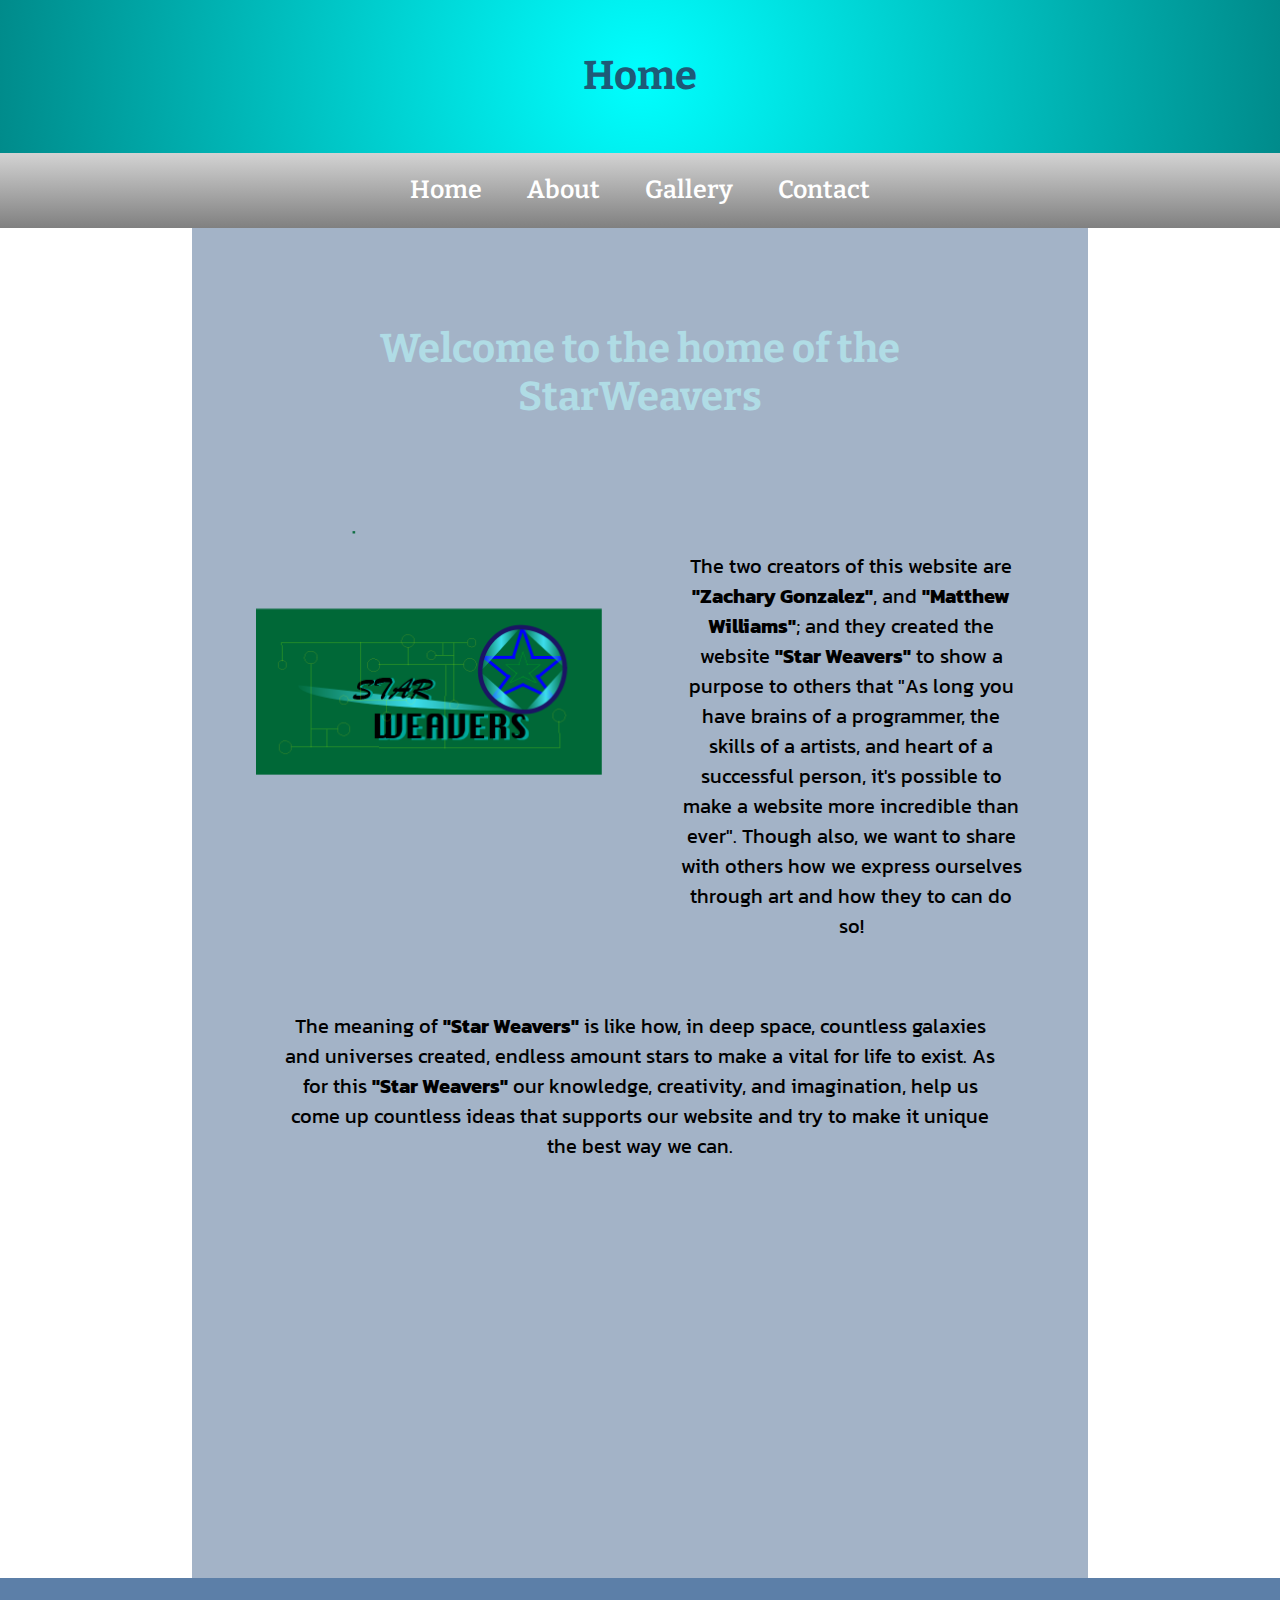
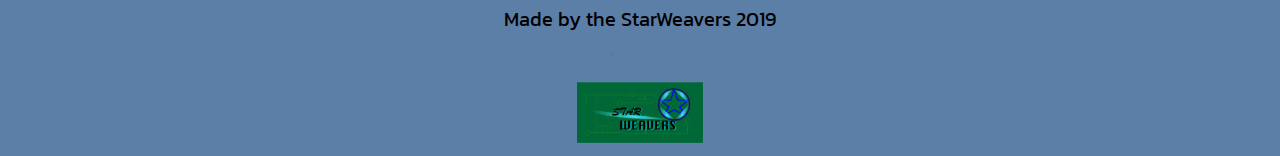
<file: pages/index.html>
<!DOCTYPE html>
<html>
    <head>
        <title>Star Central</title>
        <link rel="Stylesheet" type="text/css" href="../style.css">
        <link href="https://fonts.googleapis.com/css?family=Bitter|Kanit|Varela+Round" rel="stylesheet">
    </head>
    <body>
        <!-- Remember to a add grey background in css -->
        <div id="header">
             <!--This is where an image with text in it will go -->
            <h1>Home</h1>
        </div>
        <div id="navbar">   
            <!--Please change background and center this-->
            <ul class="nav">
                <li><a href="index.html">Home</a></li>
                <li><a href="about.html">About</a></li>
                <li><a href="gallery.html">Gallery</a></li>
                <li><a href="contact.html">Contact</a></li>
            </ul>
        </div>
        <div id="content" class="full-height">
            <div class="titlepositioning">
                  <h2>Welcome to the home of the StarWeavers</h2>            
            </div>
          
            <div class="floatleft half-width half-height">
                <!-- This will be a spot holder for a picture -->
                <img src="../images/Star_weavers.png" class="widthheightlimit">
            </div>
            <div class="floatright half-width half-height">
                <!-- This will be a spot holder for text. A brief summary of our website-->
                <p>The two creators of this website are <b>"Zachary Gonzalez"</b>, and <b>"Matthew Williams"</b>; 
                   and they created the website  <b>"Star Weavers"</b> to show a purpose to others that 
                    "As long you have brains of a programmer, the skills of a artists, and heart of a successful person, it's possible to make a website more incredible than ever".
                    Though also, we want to share with others how we express ourselves through art and how they to can do so!
                </p>
            </div>
         
            <div class="floatleft content half-height">
                <!-- This will be a spot holder for text. A brief summary of our website-->
                <p>The meaning of <b>"Star Weavers"</b> is like how, in deep space, countless galaxies and universes created, endless amount stars to make a vital for life to exist. 
                    As for this  <b>"Star Weavers"</b> our knowledge, creativity, and imagination, help us come up countless ideas that supports our website and try to make it unique the best way we can.
                </p>
            </div>
            
        </div>
        <div id="footer">
            <p>Made by the StarWeavers 2019</p>
            <img src="../images/Star_weavers.png" class="footerlogolimit">            
            
            <!-- Make small for copyrigt stuff-->
        </div>
        
    </body>
</html>
</file>
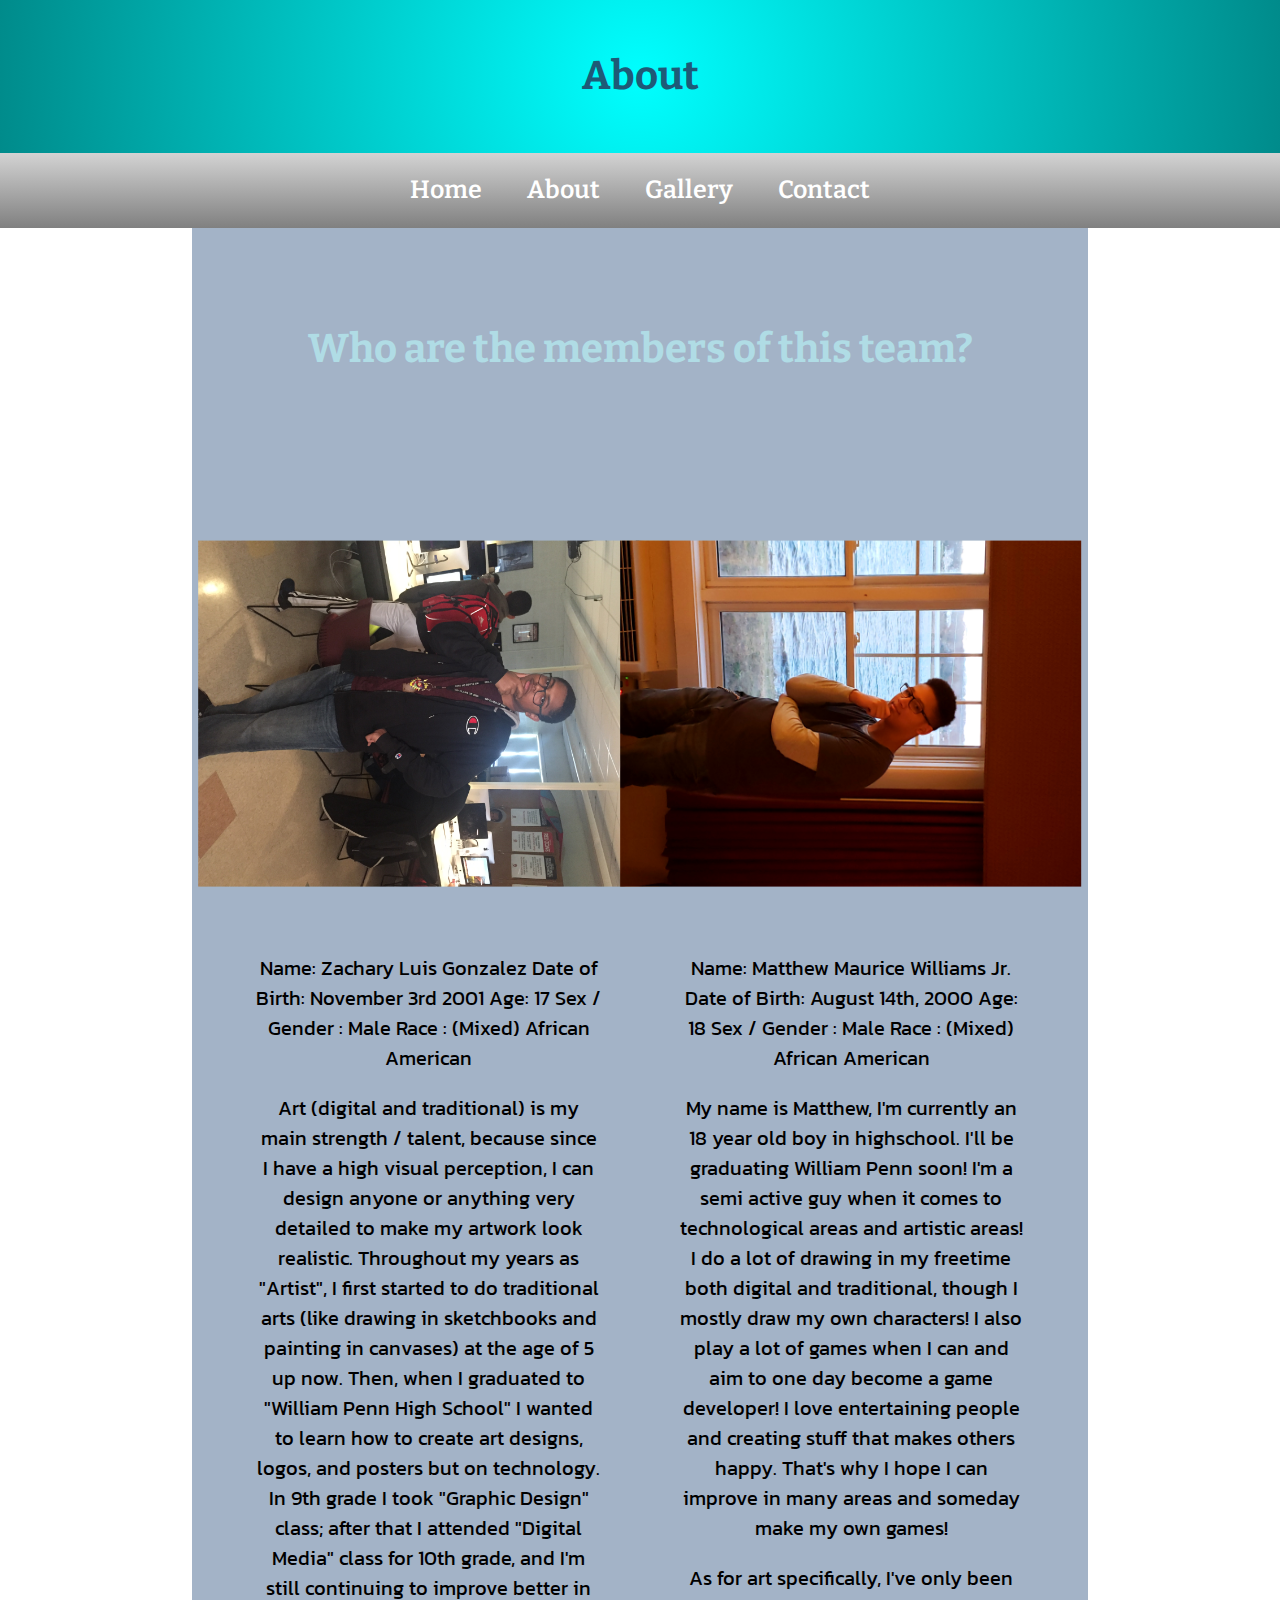
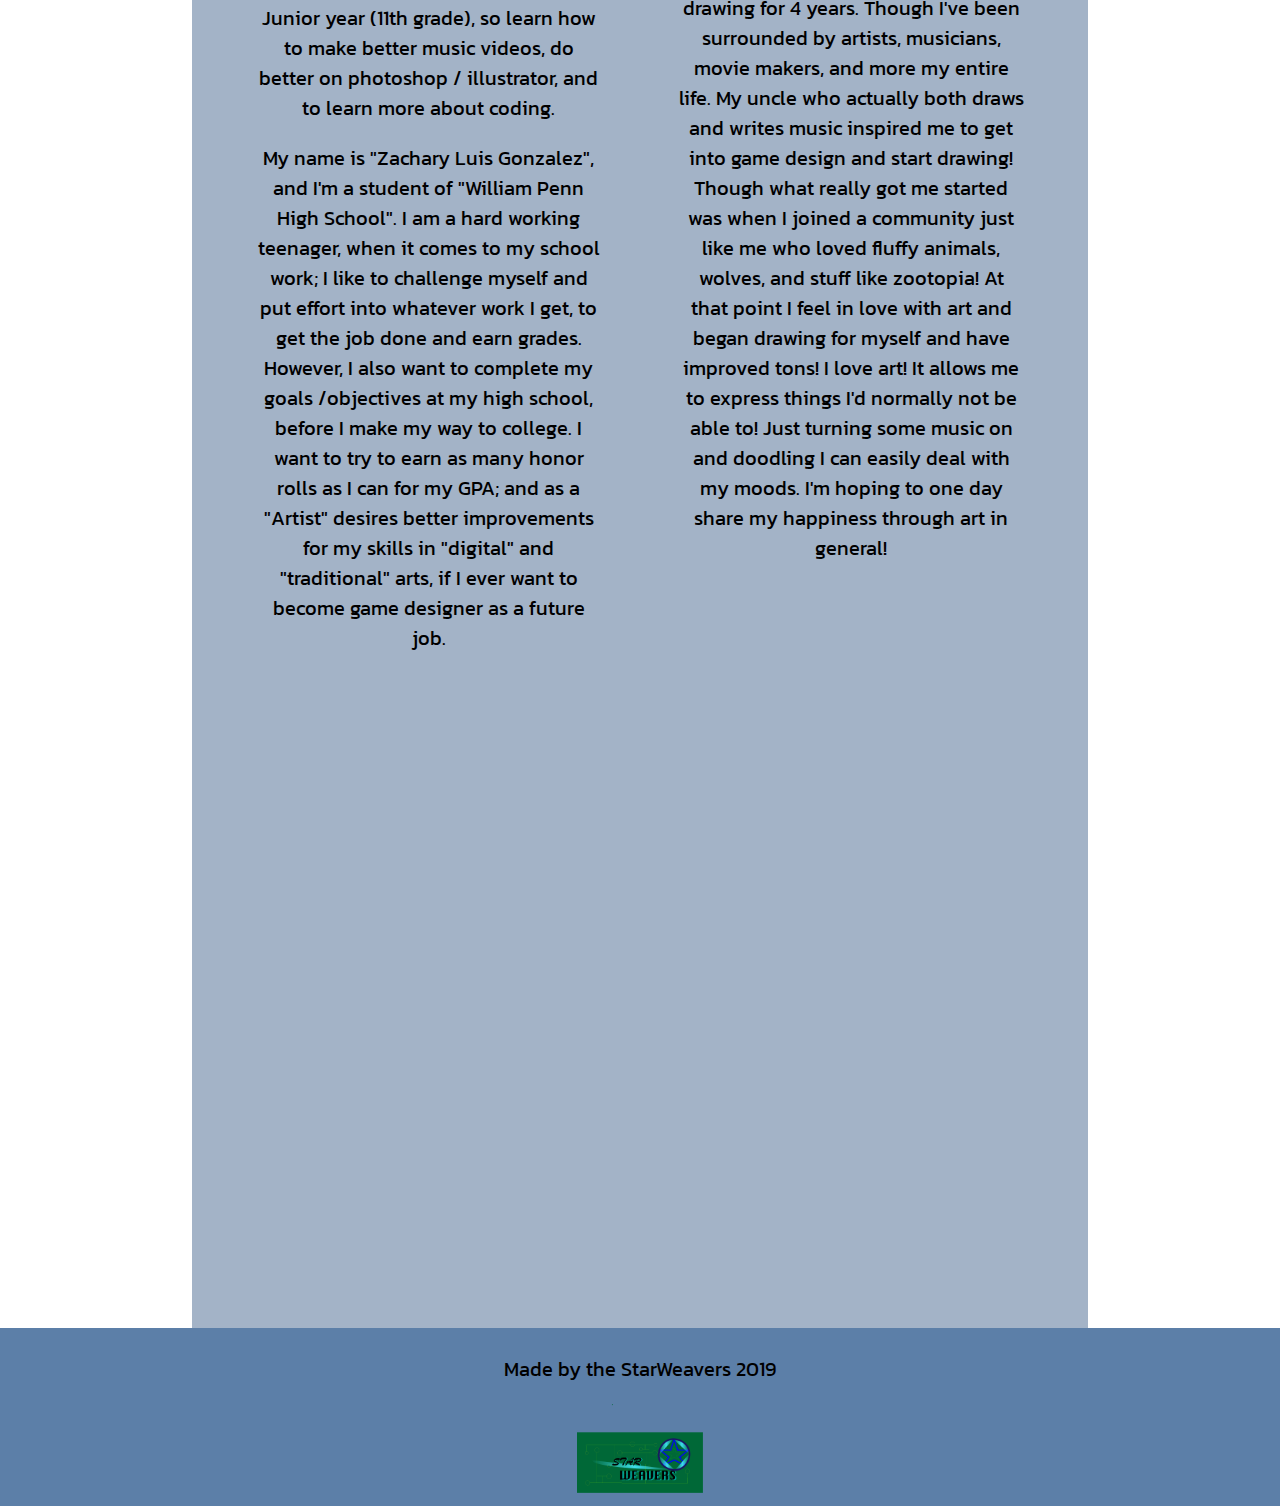
<file: pages/about.html>
<!DOCTYPE html>
<html>
    <head>
        <title>Star Central</title>
        <link rel="Stylesheet" type="text/css" href="../style.css">
        <link href="https://fonts.googleapis.com/css?family=Bitter|Kanit|Varela+Round" rel="stylesheet">
    </head>
    <body>
        <!-- Remember to a add grey background in css -->
        <div id="header">
             <!--This is where an image with text in it will go -->
            <h1>About</h1>
        </div>
        <div id="navbar">   
            <!--Please change background and center this-->
            <ul class="nav">
                <li><a href="index.html">Home</a></li>
                <li><a href="about.html">About</a></li>
                <li><a href="gallery.html">Gallery</a></li>
                <li><a href="contact.html">Contact</a></li>
            </ul>
        </div>
        <div id="content" class="extra-height">
            <div class="titlepositioning">
                   <h2>Who are the members of this team?</h2>
            </div>
         
           <div class="floatleft half-width half-height">
                <!-- This will be a spot holder for a picture -->
                <img src="../images/Zack.jpeg" class="widthheightlimit rotate">
            </div>
          
       
            <div class="floatright half-width half-height">
                <!-- This will be a spot holder for a picture -->
                <img src="../images/Matt.jpg" class="widthheightlimit rotate">
            </div> 
            <div class="floatright half-width half-height">
                <!-- This will be a spot holder for text. A brief summary of our website-->
               <p>Name: Matthew Maurice Williams Jr.
                Date of Birth: August 14th, 2000 
                Age: 18
                Sex / Gender : Male 
                Race : (Mixed) African American
                </p> 
                <p> My name is Matthew, I'm currently an 18 year old boy in highschool. 
                    I'll be graduating William Penn soon! 
                    I'm a semi active guy when it comes to technological areas and artistic areas! 
                    I do a lot of drawing in my freetime both digital and traditional, though I mostly draw my own characters! 
                    I also play a lot of games when I can and aim to one day become a game developer!
                    I love entertaining people and creating stuff that makes others happy. 
                    That's why I hope I can improve in many areas and someday make my own games!
                </p>
                <p>As for art specifically, I've only been drawing for 4 years. 
                    Though I've been surrounded by artists, musicians, movie makers, and more my entire life.
                    My uncle who actually both draws and writes music inspired me to get into game design and start drawing! 
                    Though what really got me started was when I joined a community just like me who loved fluffy animals, wolves, and stuff like zootopia!
                    At that point I feel in love with art and began drawing for myself and have improved tons!
                    I love art! 
                    It allows me to express things I'd normally not be able to! Just turning some music on and doodling I can easily deal with my moods. 
                    I'm hoping to one day share my happiness through art in general!
                </p>
                
                
            </div>
            <div class="floatleft half-width half-height">
                <!-- This will be a spot holder for text. A brief summary of our website-->
                <p>Name: Zachary Luis Gonzalez 
                    Date of Birth: November 3rd 2001 
                    Age: 17 
                    Sex / Gender : Male 
                     Race : (Mixed) African American
                </p>
                <p>Art (digital and traditional) is my main strength / talent, because since I have a high visual perception, I can design anyone or anything very detailed to make my artwork look realistic. Throughout my years as "Artist", I first started to do traditional arts (like drawing in sketchbooks and painting in canvases) at the age of 5 up now. Then, when I graduated to "William Penn High School" I wanted to learn how to create art designs, logos, and posters but on technology. In 9th grade I took "Graphic Design" class; after that I attended "Digital Media" class for 10th grade, and I'm still continuing to improve better in Junior year (11th grade), so learn how to make better music videos, do better on photoshop / illustrator, and to learn more about coding.  
                </p>
           
                 <p>My name is "Zachary Luis Gonzalez", and I'm a student of "William Penn High School". 
                I am a hard working teenager, when it comes to my school work;
                I like to challenge myself and put effort into whatever work I get, to get the job done and earn grades. 
                However, I also want to complete my goals /objectives at my high school, before I make my way to college. 
                I want to try to earn as many honor rolls as I can for my GPA; and as a "Artist" desires better improvements for my skills in "digital" and "traditional" arts, if I ever want to become game designer as a future job.  
                </p>
              
            </div>
            
        </div>
        <div id="footer">
            <p>Made by the StarWeavers 2019</p>
            <img src="../images/Star_weavers.png" class="footerlogolimit">            
        </div>
        
        
    </body>
</html>
</file>
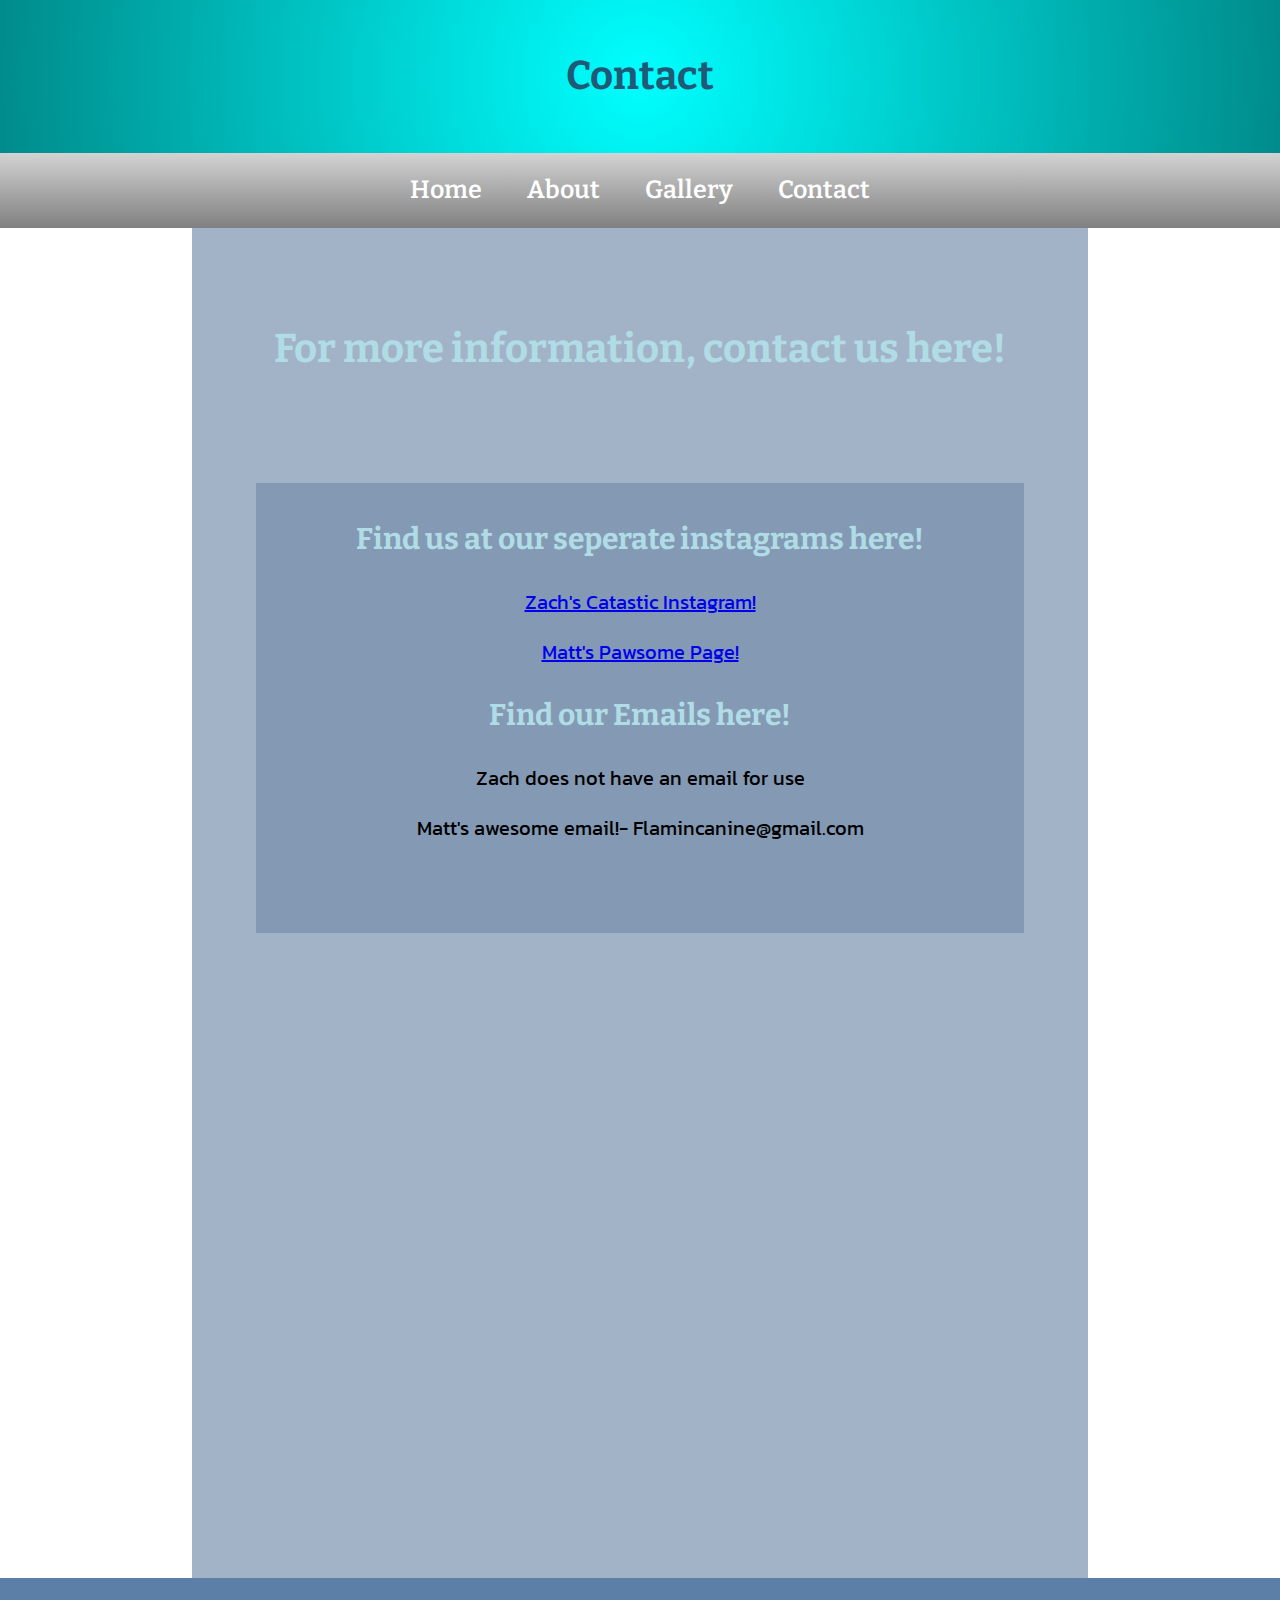
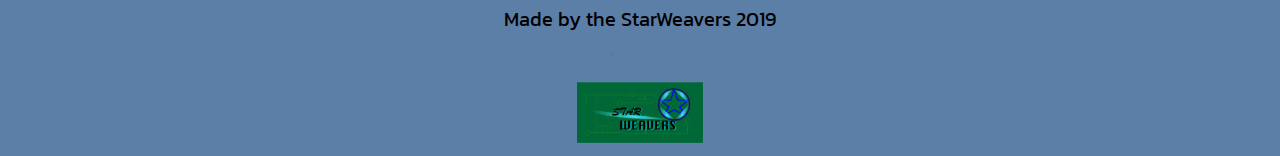
<file: pages/contact.html>
<!DOCTYPE html>
<html>
    <head>
        <title>Star Central</title>
        <link rel="Stylesheet" type="text/css" href="../style.css">
        <link href="https://fonts.googleapis.com/css?family=Bitter|Kanit|Varela+Round" rel="stylesheet">
        
    </head>
    <body>
        <!-- Remember to a add grey background in css -->
        <div id="header">
             <!--This is where an image with text in it will go -->
            <h1>Contact</h1>
        </div>
        <div id="navbar">   
            <ul class="nav">
                <li><a href="index.html">Home</a></li>
                <li><a href="about.html">About</a></li>
                <li><a href="gallery.html">Gallery</a></li>
                <li><a href="contact.html">Contact</a></li>
            </ul>
        </div>
        <div id="content" class="full-height">
            <div class="titlepositioning">
                <h2>For more information, contact us here!</h2>             
            </div>
                    
            <div class="contactspacing background half-height">
                
                <h3>Find us at our seperate instagrams here! </h3>
                <p><a href="https://www.instagram.com/ultimateswordhan64/?hl=en">Zach's Catastic Instagram!</a></p>
                <p><a href="https://www.instagram.com/mattloveswolvez/?hl=en">Matt's Pawsome Page!</a></p>
                <!-- If there is time after this is all done, please make seperate divs for this so as to make them buttons-->
                <h3>Find our Emails here!</h3>
                <p>Zach does not have an email for use</p>
                <p>Matt's awesome email!- Flamincanine@gmail.com</p>
                
            </div>
            
        </div>
        <div id="footer">
            <p>Made by the StarWeavers 2019</p>
            <img src="../images/Star_weavers.png" class="footerlogolimit">            
        </div>
        
    </body>
</html>
</file>
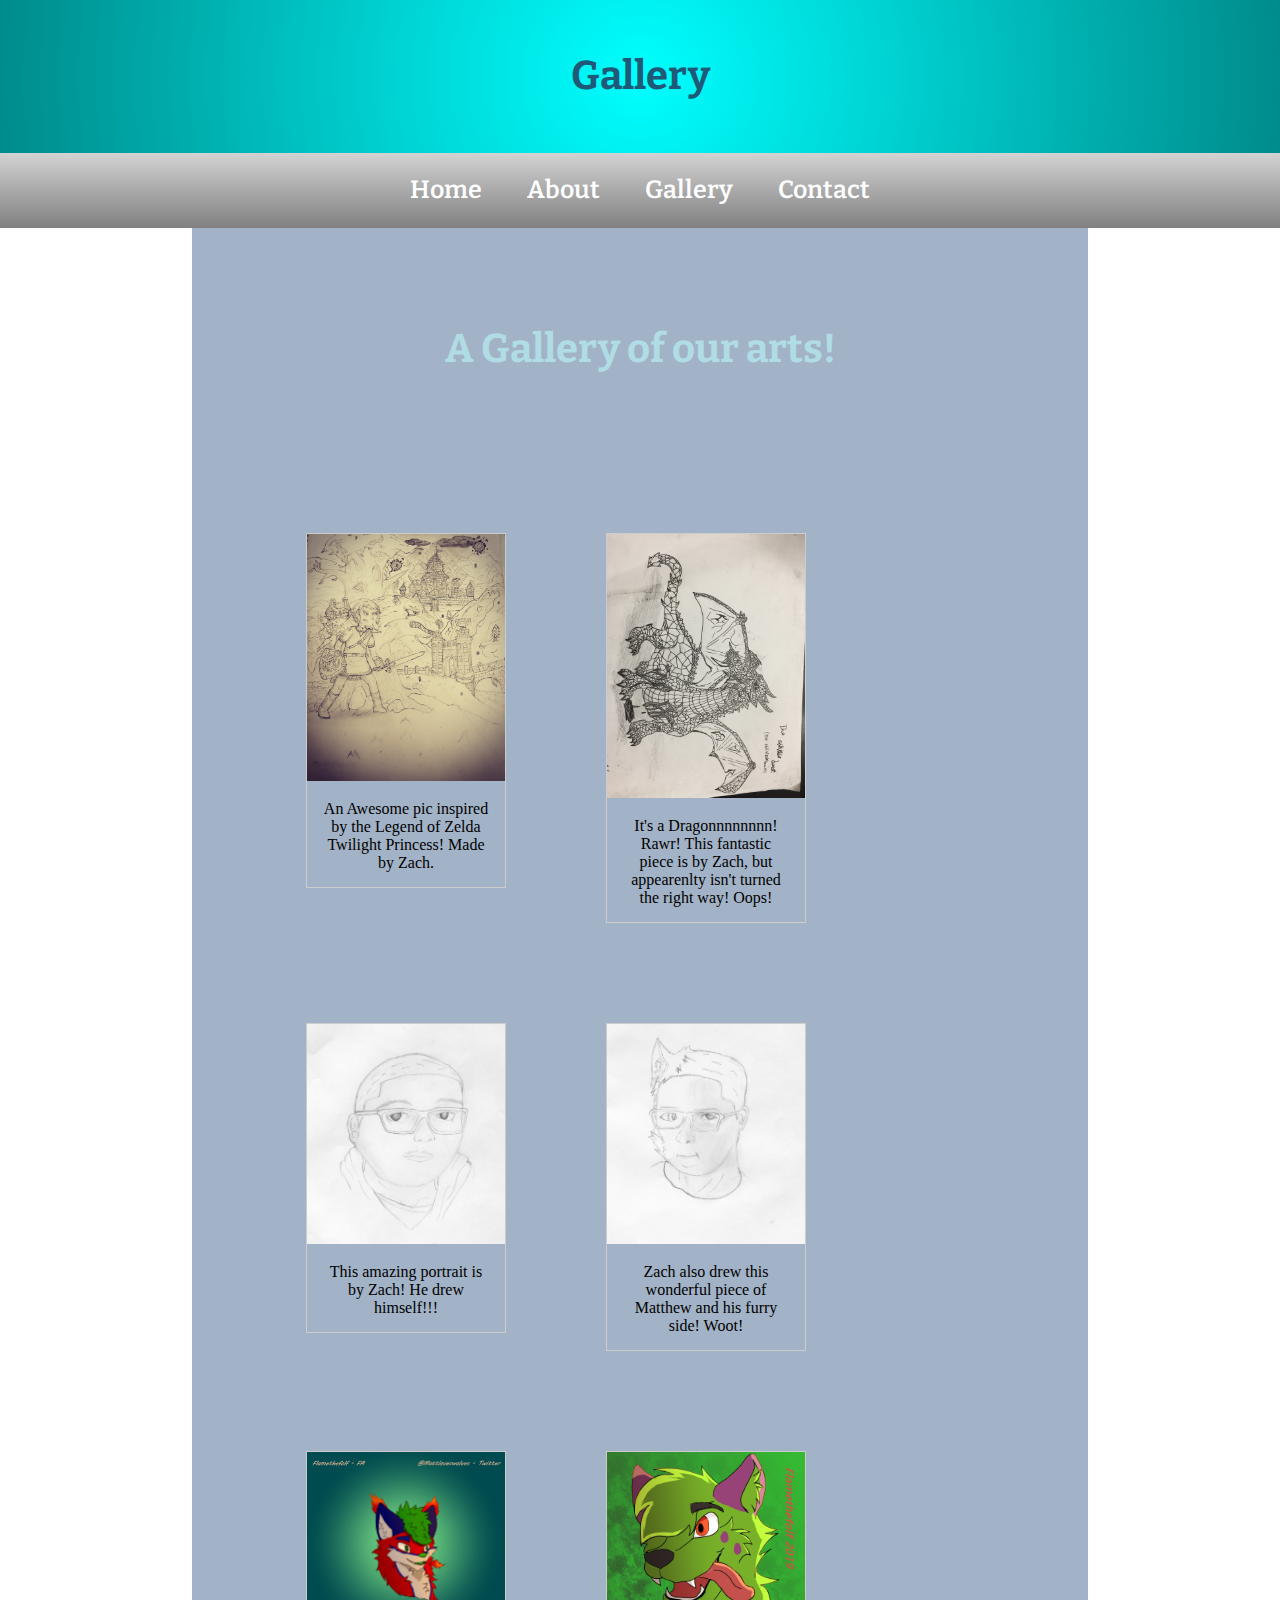
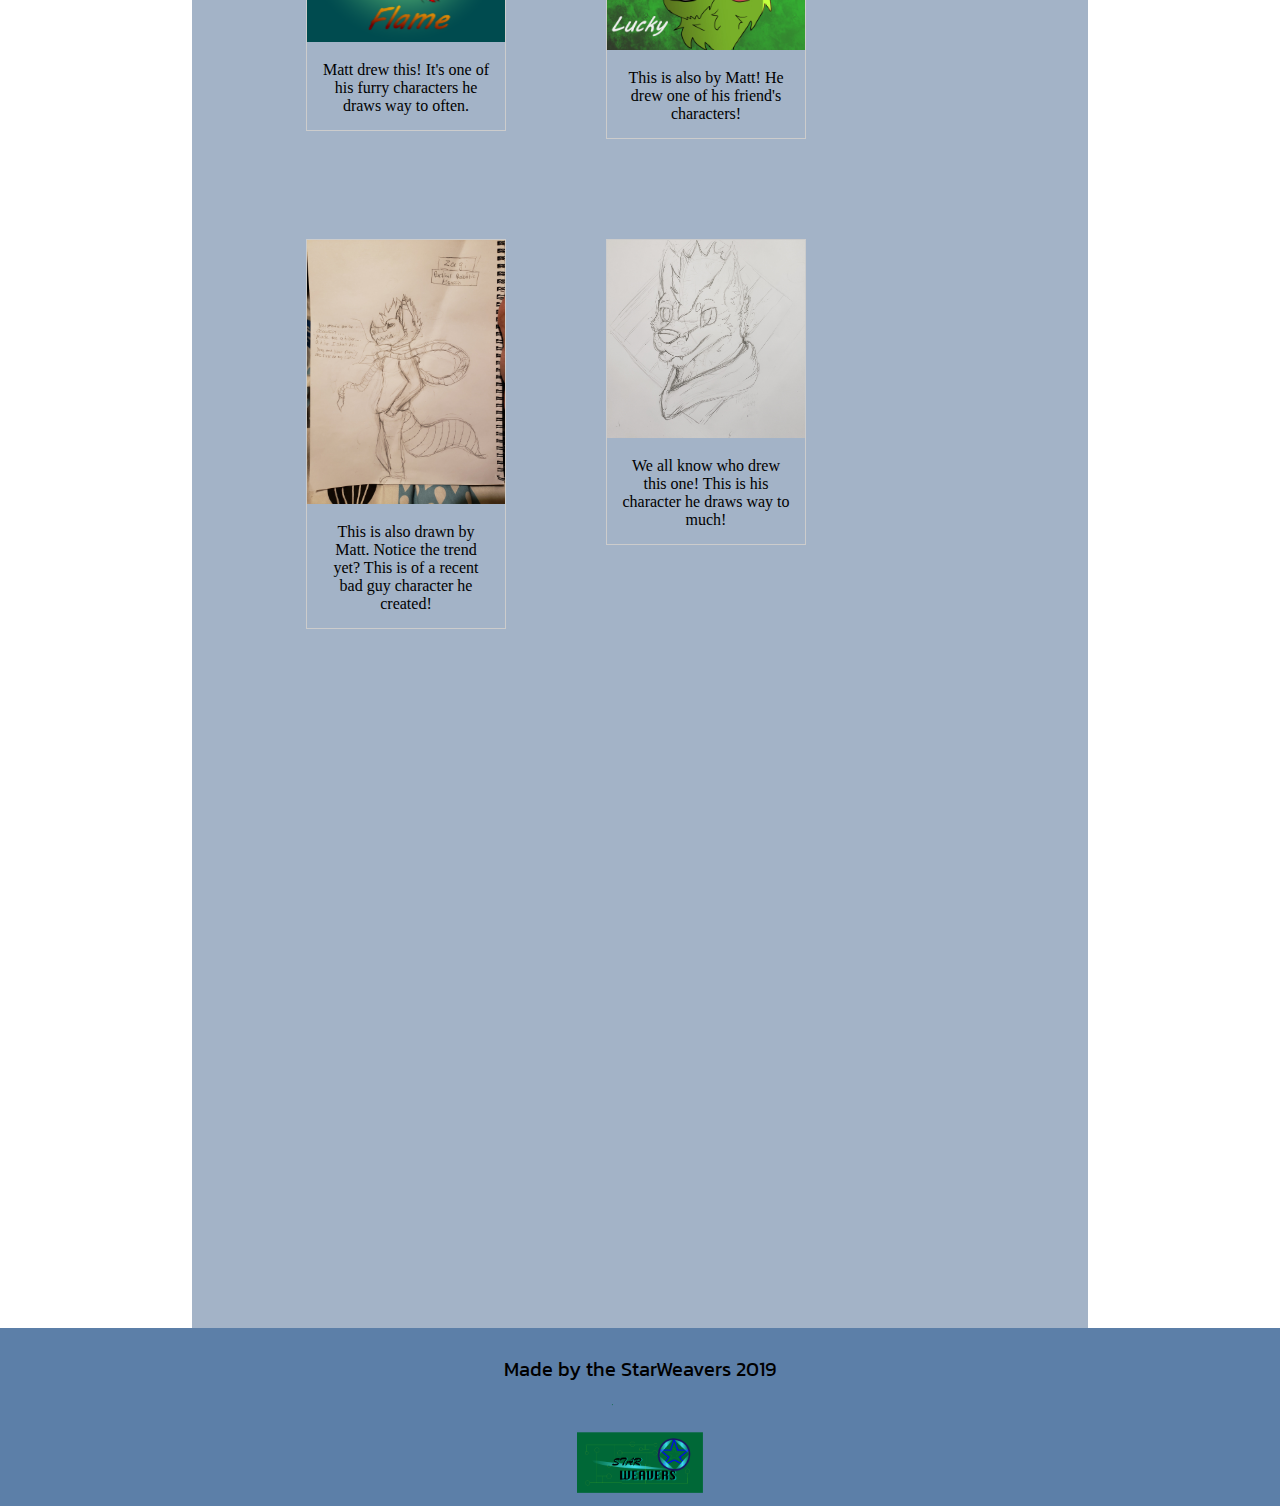
<file: pages/gallery.html>
<!DOCTYPE html>
<html>
    <head>
        <title>Star Central</title>
        <link rel="Stylesheet" type="text/css" href="../style.css">
        <link href="https://fonts.googleapis.com/css?family=Bitter|Kanit|Varela+Round" rel="stylesheet">
    </head>
    <body>
        <!-- Remember to a add grey background in css -->
        <div id="header">
             <!--This is where an image with text in it will go -->
            <h1>Gallery</h1>
        </div>
        <div id="navbar">   
            <!--Please change background and center this-->
            <ul class="nav">
                <li><a href="index.html">Home</a></li>
                <li><a href="about.html">About</a></li>
                <li><a href="gallery.html">Gallery</a></li>
                <li><a href="contact.html">Contact</a></li>
            </ul>
        </div>
        <div id="content" class="extra-height">
            <div class="titlepositioning">
                <h2>A Gallery of our arts!</h2>             
            </div>
                    
            <!-- Make sure to add images and create a serperate div-->
            <div class="gallery">
                <a target="_blank" href="#">
                <img src="../images/ZTPA.jpeg"></a>
                <div class="desc">An Awesome pic inspired by the Legend of Zelda Twilight Princess! Made by Zach.</div>
            </div>
             <div class="gallery">
                <a target="_blank" href="#">
                <img src="../images/ZOI.jpg">
                </a>
                <div class="desc">It's a Dragonnnnnnnn! Rawr! This fantastic piece is by Zach, but appearenlty isn't turned the right way! Oops!</div>
            </div> 
             <div class="gallery">
                <a target="_blank" href="#">
               <img src="../images/Scan_1.jpeg">
                </a>
                <div class="desc">This amazing portrait is by Zach! He drew himself!!!</div>
            </div> 
              <div class="gallery">
                <a target="_blank" href="#">
                <img src="../images/Scan_2.jpeg"></a>
                <div class="desc">Zach also drew this wonderful piece of Matthew and his furry side! Woot!</div>
            </div>
             <div class="gallery">
                <a target="_blank" href="#">
                <img src="../images/Firey_Folf_Flame.png">
                </a>
                <div class="desc">Matt drew this! It's one of his furry characters he draws way to often.</div>
            </div> 
             <div class="gallery">
                <a target="_blank" href="#">
                <img src="../images/LH.jpg">
                </a>
                <div class="desc">This is also by Matt! He drew one of his friend's characters!</div>
            </div> 
              <div class="gallery">
                <a target="_blank" href="#">
                <img src="../images/ZaitherSketch.jpg">
                </a>
                <div class="desc">This is also drawn by Matt. Notice the trend yet? This is of a recent bad guy character he created!</div>
            </div> 
             <div class="gallery">
                <a target="_blank" href="#">
                <img src="../images/Sketch.jpg">
                </a>
                <div class="desc">We all know who drew this one! This is his character he draws way to much!</div>
            </div> 
        </div>
      <div id="footer">
            <p>Made by the StarWeavers 2019</p>
            <img src="../images/Star_weavers.png" class="footerlogolimit">            
        </div>
        <!--We can add more here! If we have time :3 -->
    </body>
</html>
</file>
<file: style.css>
/*General Stuff*/
body{
    background-image:url("http://www.1zoom.net/big2/261/311540-Sepik.jpg");
    background-size: cover;
    /*Make a background image based on space and art*/
    margin:0;
    text-align:center;
}

div {
    box-sizing:border-box;
}
h2{
    font-size:40px;
}
h3{
    font-size:30px;
}
h2,h3{
    font-family: 'Bitter', serif;
    color:#b0dce5;
}
p{
    font-family: 'Kanit', sans-serif;
    font-size:20px;
    color:black;
}

/* Header/Footer stuff*/

#header{
    color:#1E5A77;
    text-align: center;
    background-image:radial-gradient(circle, cyan, darkcyan); 
    background-size:cover;
    padding:2%;
    Margin:0;
    font-family: 'Kanit', sans-serif;
    font-family: 'Varela Round', sans-serif;
    font-family: 'Bitter', serif;
    font-size:20px;
}

#footer{
        text-align: center;
    background-color:#5C7FA8;
    Margin:0;
    padding:0.5%;
    color:white;
    font-family: 'Kanit', sans-serif;
    
}
     

/* Divs */

#content{
    background-color:lightgray;
    margin: 0% 15% 0;
    padding: 2% 5%;
    background:rgba(124, 147, 175,0.7)
}



/* Nav Bar stuff*/

#navbar{
    background-image:linear-gradient(lightgray,gray);
    font-size: 25px;
    font-family: 'Bitter', serif;
    font-weight: 600;
}

.nav{
    list-style-type: none;
    margin-top:0;
    margin-bottom:0;
    padding-left:0;
}    
.nav li{ 
    text-align: center;
    display: inline-block;
   line-height: 3;
    
}
.nav li a {
   padding: 0 20px;
    color: white;
    text-decoration: none;
    display: inline-block;
	transition: all .2s;
}

.nav li a:hover{
    background-color:darkgrey;
    color: red;
    transition: all .2s;
}







/*classes for positioning, size, and others*/
.floatright{/* be more descriptive with these tags*/
    float:right;
}

.floatleft{
    float:left;
}
.content{
    padding: 10px 20px;
}

.extra-height{
     height:300vh;
}
.full-height{
    height:150vh;
}

.half-height {
    height: 50vh;
}
.half-width {
    width: 45%;
}
.titlepositioning{
    padding-top:5%;
    padding-bottom:10%;
}

.background{
    background:rgba(124, 147, 175,0.8);  
}
.contactspacing{
    padding-top:1%;
}
.footerlogolimit{
    width: 10%;
    height:auto;
}
.widthheightlimit{
    width:100%;
    height:auto;
}

/*Gallery Div*/
div.gallery {
    margin: 50px;
    border: 1px solid #ccc;
    float: left;
    width: 200px;
}

div.gallery:hover {
    border: 1px solid #777;
}

div.gallery img {
    width: 100%;
    height: auto;
}

div.desc {
    padding: 15px;
    text-align: center;
}
/*image tags*/
img.rotate{
    transform:rotate(90deg);
}
</file>
